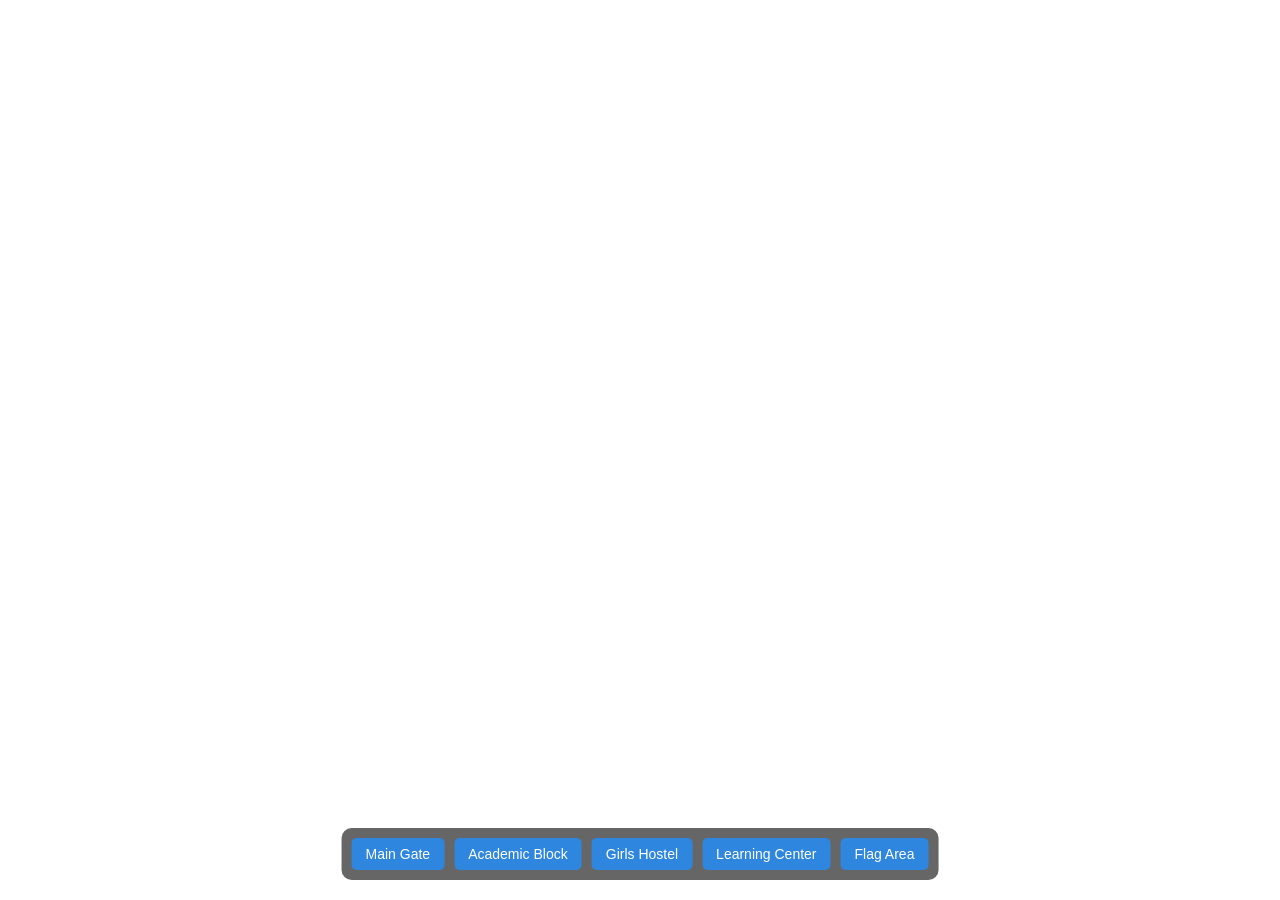
<file: index.html>
<!DOCTYPE html>
<html>
  <head>
    <meta charset="utf-8">
    <title>VITB Campus Virtual Tour</title>
    <meta name="viewport" content="width=device-width, initial-scale=1">
    <!-- A-Frame -->
    <script src="https://aframe.io/releases/1.5.0/aframe.min.js"></script>
    <style>
  body, html {
    margin: 0;
    padding: 0;
    overflow: hidden;
    height: 100%;
    width: 100%;
  }

  a-scene {
    position: absolute;
    top: 0;
    left: 0;
    z-index: 0; /* keep scene behind */
  }

  #menu {
    position: absolute;
    bottom: 20px;
    left: 50%;
    transform: translateX(-50%);
    background: rgba(0,0,0,0.6);
    padding: 10px;
    border-radius: 10px;
    display: flex;
    gap: 10px;
    z-index: 10; /* force menu in front */
  }

  #menu button {
    background: #2e86de;
    color: white;
    border: none;
    padding: 8px 14px;
    border-radius: 5px;
    cursor: pointer;
    font-size: 14px;
  }

  #menu button:hover {
    background: #1b4f72;
  }
</style>

  </head>
  <body>
    <!-- VR Scene -->
    <a-scene embedded vr-mode-ui="enabled: true">
      
      <!-- Default 360° Image -->
      <a-sky id="skybox" src="exit 1.jpg" rotation="0 -90 0"></a-sky>

      <!-- Camera -->
      <a-entity camera look-controls wasd-controls></a-entity>

    </a-scene>

    <!-- Menu for teleporting -->
    <div id="menu">
      <button onclick="changeScene('exit 2.jpg')">Main Gate</button>
      <button onclick="changeScene('ab 4.jpg')">Academic Block</button>
      <button onclick="changeScene('girls 3.jpg')">Girls Hostel</button>
      <button onclick="changeScene('lc 5.jpg')">Learning Center</button>
      <button onclick="changeScene('flag.jpg')">Flag Area</button>
    </div>

    <script>
      function changeScene(image) {
        document.querySelector('#skybox').setAttribute('src', image);
      }
    </script>
  </body>
</html>
</file>
